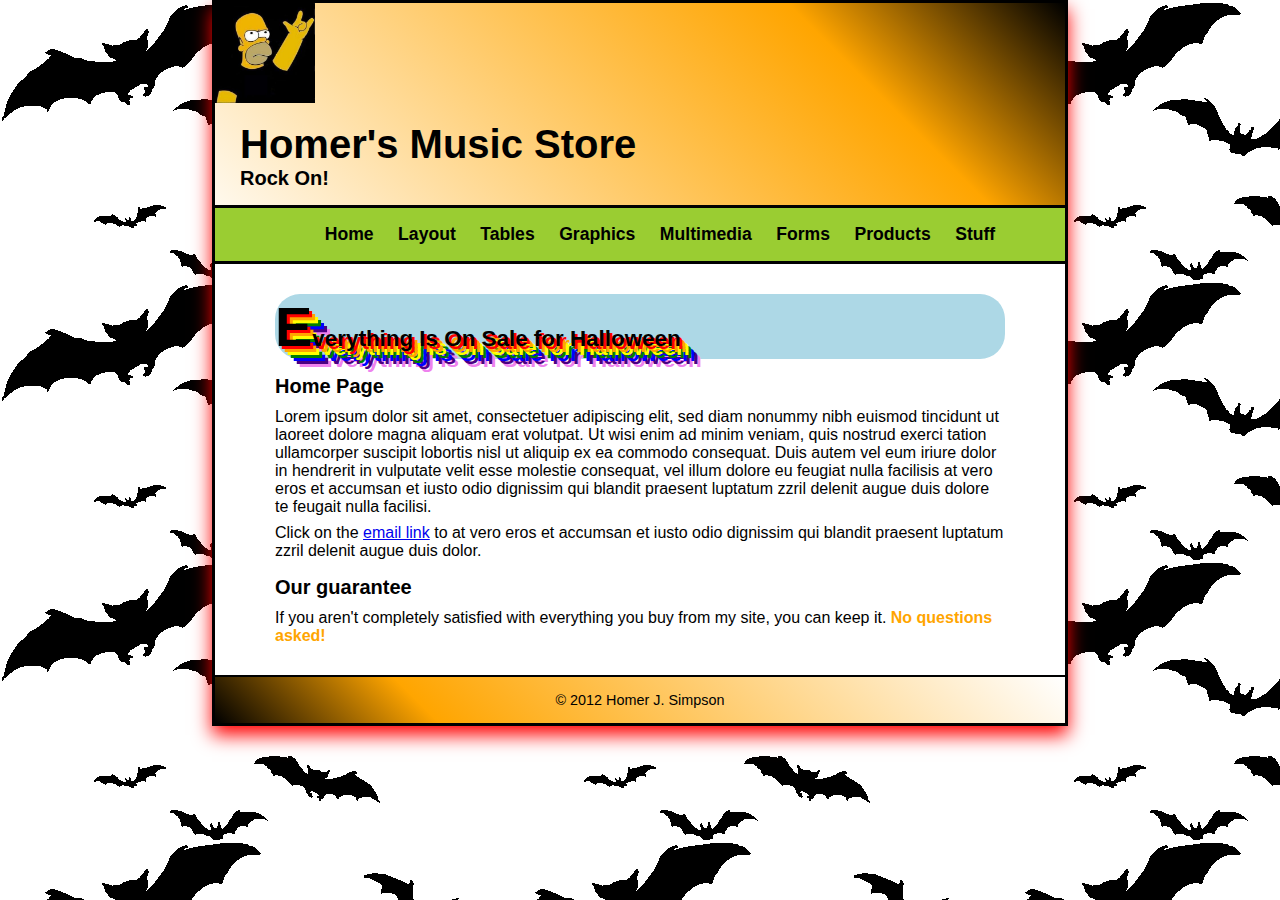
<file: index.html>
<!DOCTYPE html>

<html lang="en">
<head>
	<meta charset="utf-8" />
	<title>Homer’s Online Music Shop</title>
	<link rel="shortcut icon" href="images/homer.ico" />
	<!-- <link rel="stylesheet" href="css/reset.css" /> -->
	<link rel="stylesheet" href="css/main.css" />
	<link rel="stylesheet" href="css/nav.css" />
</head>

<body>
	<header>
		<img src="images/Homer_Rock_and_Roll.jpg" alt="Homer" width="100" height="100" />
		<hgroup>
			<h1>Homer's Music Store</h1>
			<h2>Rock On!</h2>
		</hgroup>
		<nav>
			<ul id="main">
				<li><a href="index.html">Home</a></li>
				<li><a href="multi_column.html">Layout</a></li>
				<li><a href="table.html">Tables</a></li>
				<li><a href="images.html">Graphics</a></li>
				<li><a href="video.html">Multimedia</a></li>
				<li><a href="email_form.html">Forms</a></li>
				<li><a href="product.php">Products</a></li>
				<li><a href="geolocation.html">Stuff</a></li>
			</ul>
		</nav>
	</header>
	<section id="container">
		<header id="top">
			<h1>Everything Is On Sale for Halloween</h1>
		</header>
		<article>
			<h2>Home Page</h2>
			<p>Lorem ipsum dolor sit amet, consectetuer adipiscing elit, sed diam nonummy nibh euismod tincidunt ut laoreet dolore magna aliquam erat volutpat. Ut wisi enim ad minim veniam, quis nostrud exerci tation ullamcorper suscipit lobortis nisl ut aliquip ex ea commodo consequat. Duis autem vel eum iriure dolor in hendrerit in vulputate velit esse molestie consequat, vel illum dolore eu feugiat nulla facilisis at vero eros et accumsan et iusto odio dignissim qui blandit praesent luptatum zzril delenit augue duis dolore te feugait nulla facilisi.</p>
			<p>Click on the <A href="mailto:homer@homermusic.com&Subject=Hello%20Homer">email link</a> to at vero eros et accumsan et iusto odio dignissim qui blandit praesent luptatum zzril delenit augue duis dolor.</p>
			<h2>Our guarantee</h2>
			<p>If you aren't completely satisfied with everything you buy from my site, you can keep it.<strong> No questions asked!</strong></p>
		</article>
	</section>
	<footer>
		<p>&copy; 2012 Homer J. Simpson</p>
	</footer>
</body>
</html>
</file>
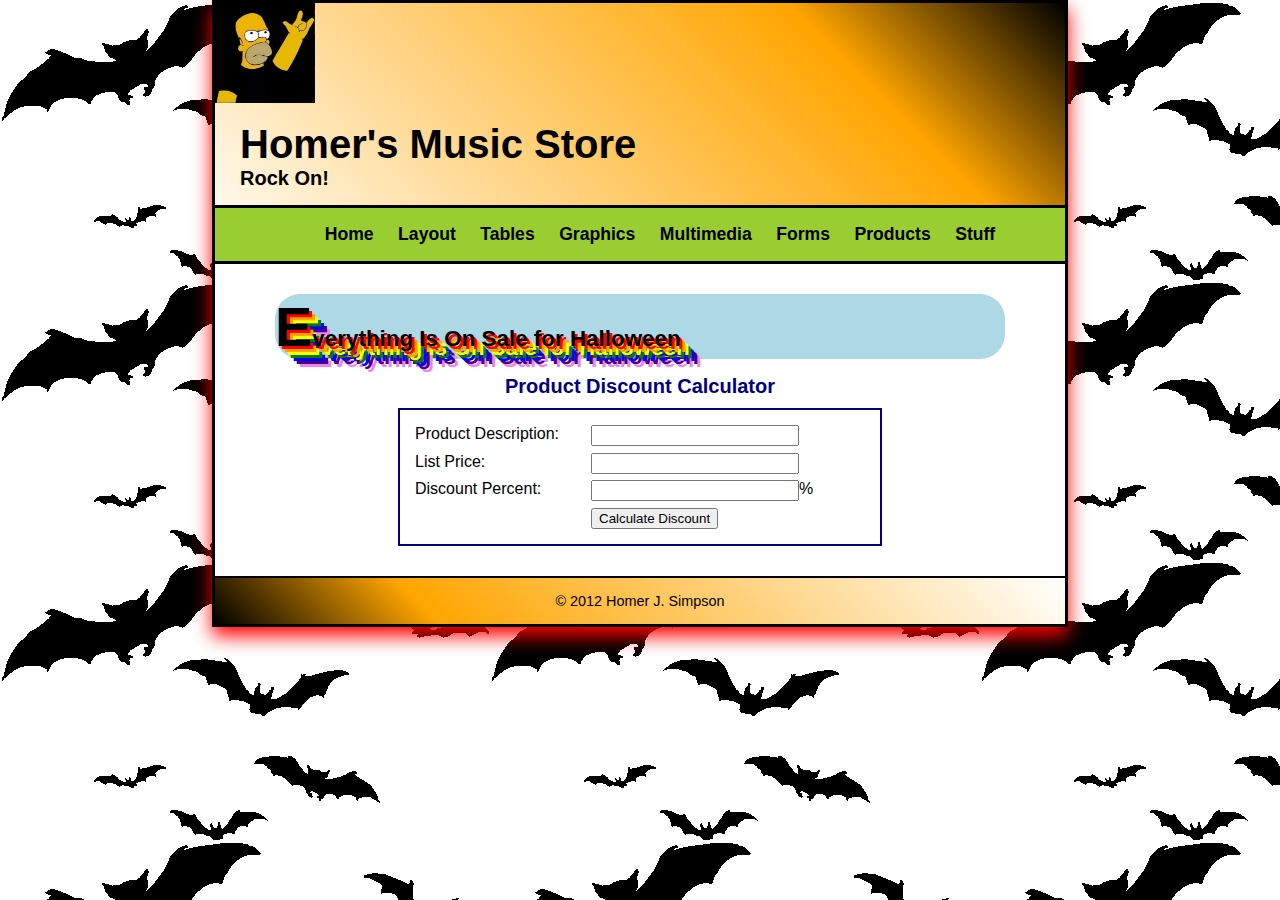
<file: product_discount.html>
<!DOCTYPE html>

<html lang="en">
<head>
	<meta charset="utf-8" />
	<title>Homer’s Online Music Shop</title>
	<link rel="shortcut icon" href="images/homer.ico" />
	<!-- <link rel="stylesheet" href="css/reset.css" /> -->
	<link rel="stylesheet" href="css/main.css" />
	<link rel="stylesheet" href="css/nav.css" />
	<style>
		/* Layout */
		
		form {
			width: 450px;
			margin: 0 auto;
			padding: 15px;
		}
		
		label {
			width: 10em;
			padding-right: 1em;
			float: left;
		}
		
		#data input {
			float: left;
			width: 15em;
			margin-bottom: .5em;
		}
		
		#button input {
			float: left;
			margin-bottom: .5em;
		}
		
		br {
			clear: left;
		}
		
		#mainContent {
			text-align: center;
		}
		
		/* Presentation */
		
		form {
			border: 2px solid navy;
		}
		
		#mainContent {
			color: navy;
		}
	</style>
</head>

<body>
	<header>
		<img src="images/Homer_Rock_and_Roll.jpg" alt="Homer" width="100" height="100" />
		<hgroup>
			<h1>Homer's Music Store</h1>
			<h2>Rock On!</h2>
		</hgroup>
		<nav>
			<ul id="main">
				<li><a href="index.html">Home</a></li>
				<li><a href="multi_column.html">Layout</a></li>
				<li><a href="table.html">Tables</a></li>
				<li><a href="images.html">Graphics</a></li>
				<li><a href="video.html">Multimedia</a></li>
				<li><a href="email_form.html">Forms</a></li>
				<li><a href="product.php">Products</a></li>
				<li><a href="geolocation.html">Stuff</a></li>
			</ul>
			
		</nav>
	</header>
	<section id="container">
		<header id="top">
			<h1>Everything Is On Sale for Halloween</h1>
		</header>
		<h2 id="mainContent">Product Discount Calculator</h2>
		<form action="display_discount.php" method="post">
			<!-- Data Entry -->
			<div id="data">
				<label>Product Description:</label>
				<input type="text" name="product_description" /><br />
				
				<label>List Price:</label>
				<input type="text" name="list_price" /><br />
				
				<label>Discount Percent:</label>
				<input type="text" name="discount_percent" />%<br />
			</div>
			<!-- Submit -->
			<div id="buttons">
				<label>&nbsp;</label>
				<input type="submit" value="Calculate Discount" /><br />
			</div>
		</form>
	</section>
	<footer>
		<p>&copy; 2012 Homer J. Simpson</p>
	</footer>
</body>
</html>
</file>
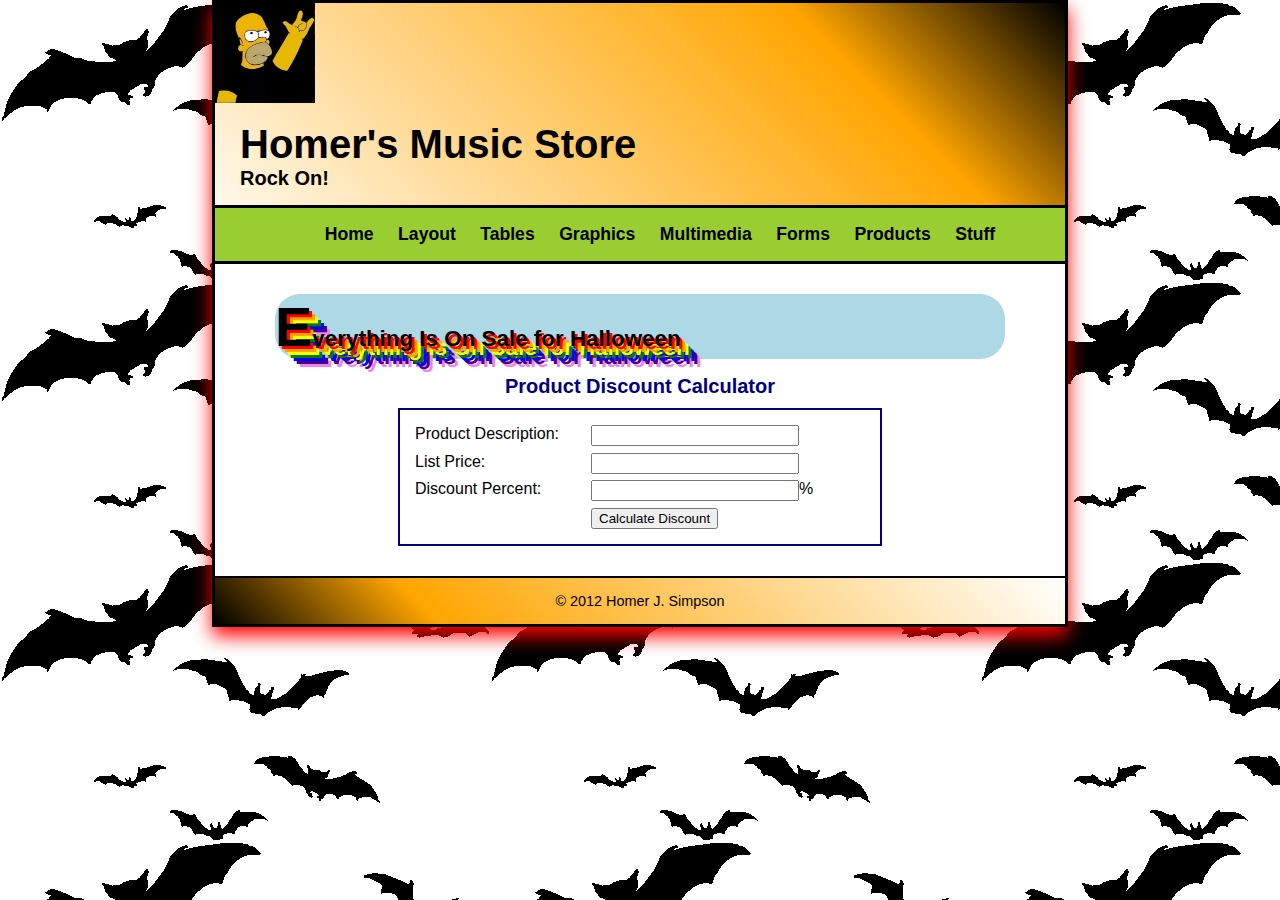
<file: product_discount_get.html>
<!DOCTYPE html>

<html lang="en">
<head>
	<meta charset="utf-8" />
	<title>Homer’s Online Music Shop</title>
	<link rel="shortcut icon" href="images/homer.ico" />
	<!-- <link rel="stylesheet" href="css/reset.css" /> -->
	<link rel="stylesheet" href="css/main.css" />
	<link rel="stylesheet" href="css/nav.css" />
	<style>
		/* Layout */
		
		form {
			width: 450px;
			margin: 0 auto;
			padding: 15px;
		}
		
		label {
			width: 10em;
			padding-right: 1em;
			float: left;
		}
		
		#data input {
			float: left;
			width: 15em;
			margin-bottom: .5em;
		}
		
		#button input {
			float: left;
			margin-bottom: .5em;
		}
		
		br {
			clear: left;
		}
		
		#mainContent {
			text-align: center;
		}
		
		/* Presentation */
		
		form {
			border: 2px solid navy;
		}
		
		#mainContent {
			color: navy;
		}
	</style>
</head>

<body>
	<header>
		<img src="images/Homer_Rock_and_Roll.jpg" alt="Homer" width="100" height="100" />
		<hgroup>
			<h1>Homer's Music Store</h1>
			<h2>Rock On!</h2>
		</hgroup>
		<nav>
			<ul id="main">
				<li><a href="index.html">Home</a></li>
				<li><a href="multi_column.html">Layout</a></li>
				<li><a href="table.html">Tables</a></li>
				<li><a href="images.html">Graphics</a></li>
				<li><a href="video.html">Multimedia</a></li>
				<li><a href="email_form.html">Forms</a></li>
				<li><a href="product.php">Products</a></li>
				<li><a href="geolocation.html">Stuff</a></li>
			</ul>
			
		</nav>
	</header>
	<section id="container">
		<header id="top">
			<h1>Everything Is On Sale for Halloween</h1>
		</header>
		<h2 id="mainContent">Product Discount Calculator</h2>
		<form action="display_discount_get.php" method="get">
			<!-- Data Entry -->
			<div id="data">
				<label>Product Description:</label>
				<input type="text" name="product_description" /><br />
				
				<label>List Price:</label>
				<input type="text" name="list_price" /><br />
				
				<label>Discount Percent:</label>
				<input type="text" name="discount_percent" />%<br />
			</div>
			<!-- Submit -->
			<div id="buttons">
				<label>&nbsp;</label>
				<input type="submit" value="Calculate Discount" /><br />
			</div>
		</form>
	</section>
	<footer>
		<p>&copy; 2012 Homer J. Simpson</p>
	</footer>
</body>
</html>
</file>
<file: css/main.css>
/* Set the font family to a sans-serif font */

body  {
  	font-family: Verdana, Arial, Helvetica, sans-serif;
}

/* Make header fonts larger */

h2 {
 	font-size: 125%;
}

header h1 {
 	font-size: 250%;
}

section h1 {
 	font-size: 140%;
}

/* Make fonts in footer smaller */

footer p {
	font-size: 90%;
}

/* Indent header text */

hgroup {
 	text-indent: 25px;
}

/* Center footer text */

footer p {
 	text-align: center;
}

#top {
	text-shadow:
    3px 3px 0px red,
    6px 6px 0px orange,
    9px 9px 0px yellow,
    12px 12px 0px green,
    15px 15px 0px blue,
    18px 18px 0px indigo,
    21px 21px 0px violet;
}

/* Make First letter of header larger */

section h1::first-letter {
	font-size: 250%;
}

/* Make bold text orange and blink */

strong {
    color: orange;
    text-decoration: blink;
}

/* background color and image */

body {
	background-image: url('../images/bats.gif');
}

section  {
	background-color: white;
}

header {
    background-color: black;
}

#top {
	background: lightblue;
}

footer {
	background-color: orange;
}

/* content box width setting */

body {
   width: 850px;
}

/* box shadows */

body{
   box-shadow: 0px 9px 18px red;
}

/* padding box setting */

body, h1, h2, p {
   padding: 0px;
}

section    {
   padding: 30px 60px;
}

header img {
   padding-right: 15px;
}

hgroup {
   padding-top: 15px;
}

header h2 {
   padding-bottom: 15px;
}

footer {
   padding: 15px;
}

/* margin box setting */

body {
   margin: 0px auto;
}

h1, h2, p {
   margin: 0px;
}

section h1 {
   margin-bottom: .5em;
}

section h2 {
   margin: .8em 0em .5em 0em;
}

section p {
   margin-top: .5em;
}

/* border box setting */

body {
   border: 3px solid black;
}

section img {
   border: none;
}

footer {
   border-top: 2px solid black;
}

#top {
   border-radius: 25px;
}

/* linear gradient setting */

header {
   background-image: -webkit-linear-gradient(45deg, white 0%, orange 75%, black 100%);
}

footer {
   background-image: -webkit-linear-gradient(45deg, black 0%, orange 25%, white 100%);
}
</file>
<file: css/nav.css>
/* Set nav bar background, border, and align text */

nav {
	background-color: yellowGreen;
	border-top: 3px solid black;
	border-bottom: 3px solid black;
	text-align: center;
}

/* Remove margins and padding */

nav, #main ul {
	margin: 0;
	padding: 0;
}

/* Style fonts and remove underline */

nav a {
	padding: 10px;
	font-size: 110%;
	font-weight: bold;
	color: black;
	text-decoration: none;
}

/* Eliminate list bullets */

nav ul {
	list-style-type: none;
}

/* Set hyperlinks as inline elements */

nav li {
	display: inline-block;
}

/* Add pseudo class states */

#main li:hover a {
	color: blue;
	background-color: ghostWhite;
}
</file>
